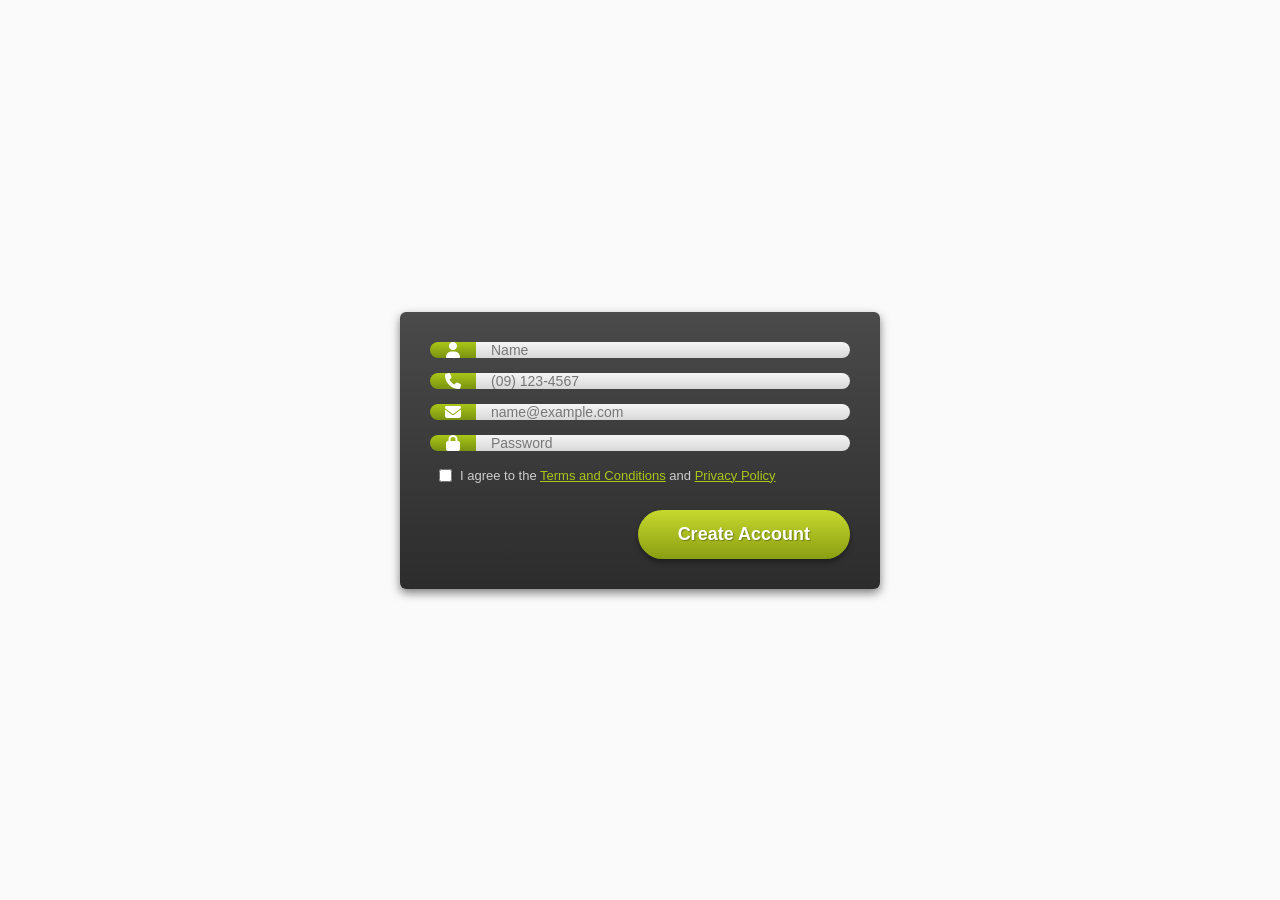
<file: 4.1/index.html>
<!DOCTYPE html>
<html lang="en">
<head>
<meta charset="UTF-8">
<title>Create Account Form</title>
<link rel="stylesheet" href="style.css">
<link rel="stylesheet" href="https://cdnjs.cloudflare.com/ajax/libs/font-awesome/6.5.1/css/all.min.css">

<body>
<div class="form-container">
<div class="input-group">
<div class="input-icon"><i class="fa-solid fa-user"></i></div>
<input type="text" placeholder="Name">
</div>
<div class="input-group">
<div class="input-icon"><i class="fa-solid fa-phone"></i></div>
<input type="text" placeholder="(09) 123-4567">
</div>
<div class="input-group">
<div class="input-icon"><i class="fa-solid fa-envelope"></i></div>
<input type="email" placeholder="name@example.com">
</div>
<div class="input-group">
<div class="input-icon"><i class="fa-solid fa-lock"></i></div>
<input type="password" placeholder="Password">
</div>
<div class="terms">
<input type="checkbox" id="agree">
<label for="agree">I agree to the <a href="#">Terms and Conditions</a> and <a
href="#">Privacy Policy</a></label>
</div>
<div class="button-row">
<button class="create-btn">Create Account</button>
</div>
</div>
</body>
</html>
</file>
<file: 4.1/style.css>
* {
box-sizing: border-box;
}
body {
    margin: 0;
    min-height: 100vh;
    display: flex;
    align-items: center;
    justify-content: center;
    background: #fafafa;
    font-family: Arial, Helvetica, sans-serif;
}

.form-container {
    width: 480px;
    background: linear-gradient(to bottom, #4a4a4a, #2c2c2c);
    padding: 30px;
    border-radius: 6px;
    box-shadow: 0 4px 10px rgba(0,0,0,0.5);
} 

.input-group {
    display: flex;
    align-items: stretch;
    margin-bottom: 15px;
    border-radius: 30px;
    overflow: hidden;
    box-shadow: 0 2px 3px rgba(0,0,0,0.4) inset;
}

.input-icon {
    width: 46px;
    flex-shrink: 0;
    display: flex;
    align-items: center;
    justify-content: center;
    background: linear-gradient(to bottom, #a9c619, #7a9210);
    color: #fff;
    font-size: 16px;
}

.input-group input {
    flex: 1;
    border: none;
    outline: none;
    padding: 0 15px;
    font-size: 14px;
    color: #333;
    background: linear-gradient(to bottom, #f5f5f5, #d8d8d8);
}

.input-group input::placeholder {
    color: #777;
}

.terms {
    display: flex;
    align-items: center;
    color: #ccc;
    font-size: 13px;
    margin: 15px 0 25px 5px;
}

.terms input {
    margin-right: 8px;
}

.terms a {
    color: #a9c619;
    text-decoration: underline;
}

.button-row {
    display: flex;
    justify-content: flex-end;
}

.create-btn {
    background: linear-gradient(to bottom, #c6d92e, #8a9e12);
    color: #fff;
    border: none;
    padding: 14px 40px;
    border-radius: 30px;
    font-size: 18px;
    font-weight: bold;
    cursor: pointer;
    box-shadow: 0 3px 5px rgba(0,0,0,0.4);
    text-shadow: 1px 1px 1px rgba(0,0,0,0.3);
}

.create-btn:hover {
    background: linear-gradient(to bottom, #d4e83a, #9bb01a);
}
</file>
